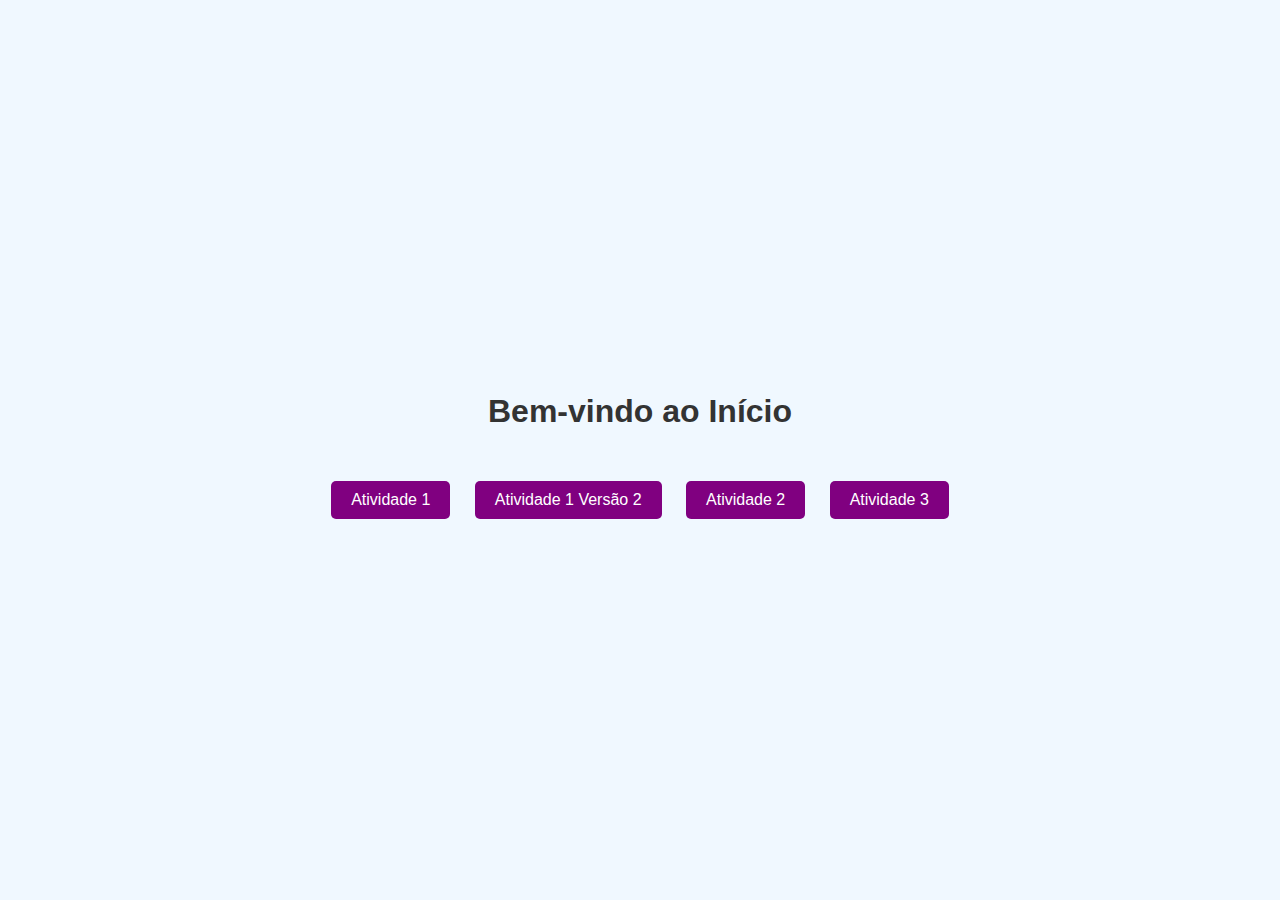
<file: index.html>
<!DOCTYPE html>
<html lang="pt-BR">
<head>
    <meta charset="UTF-8">
    <meta name="viewport" content="width=device-width, initial-scale=1.0">
    <title>atividades</title>
    <style>
        body {
            font-family: Arial, sans-serif;
            display: flex;
            flex-direction: column;
            align-items: center;
            justify-content: center;
            height: 100vh;
            margin: 0;
            background-color: aliceblue;
        }
        h1 {
            font-family: Impact, Haettenschweiler, 'Arial Narrow Bold', sans-serif;
            color: #333;
        }
        .link-container {
            margin-top: 20px;
        }
        a {
            text-decoration: none;
            color: white;
            background-color: purple;
            padding: 10px 20px;
            border-radius: 5px;
            margin: 10px;
            display: inline-block;
        }
        a:hover {
            background-color: #0056b3;
        }
    </style>
</head>
<body>
    <h1>Bem-vindo ao Início</h1>
    <div class="link-container">
        <a href="./A/atividade1.html">Atividade 1</a>
        <a href="A2/atividade1v2.html">Atividade 1 Versão 2</a>
        <a href="B/atividadeIMC.html">Atividade 2</a>
        <a href="C/atividadeIMC2.html">Atividade 3</a>
    </div>

</body>
</html>
</file>
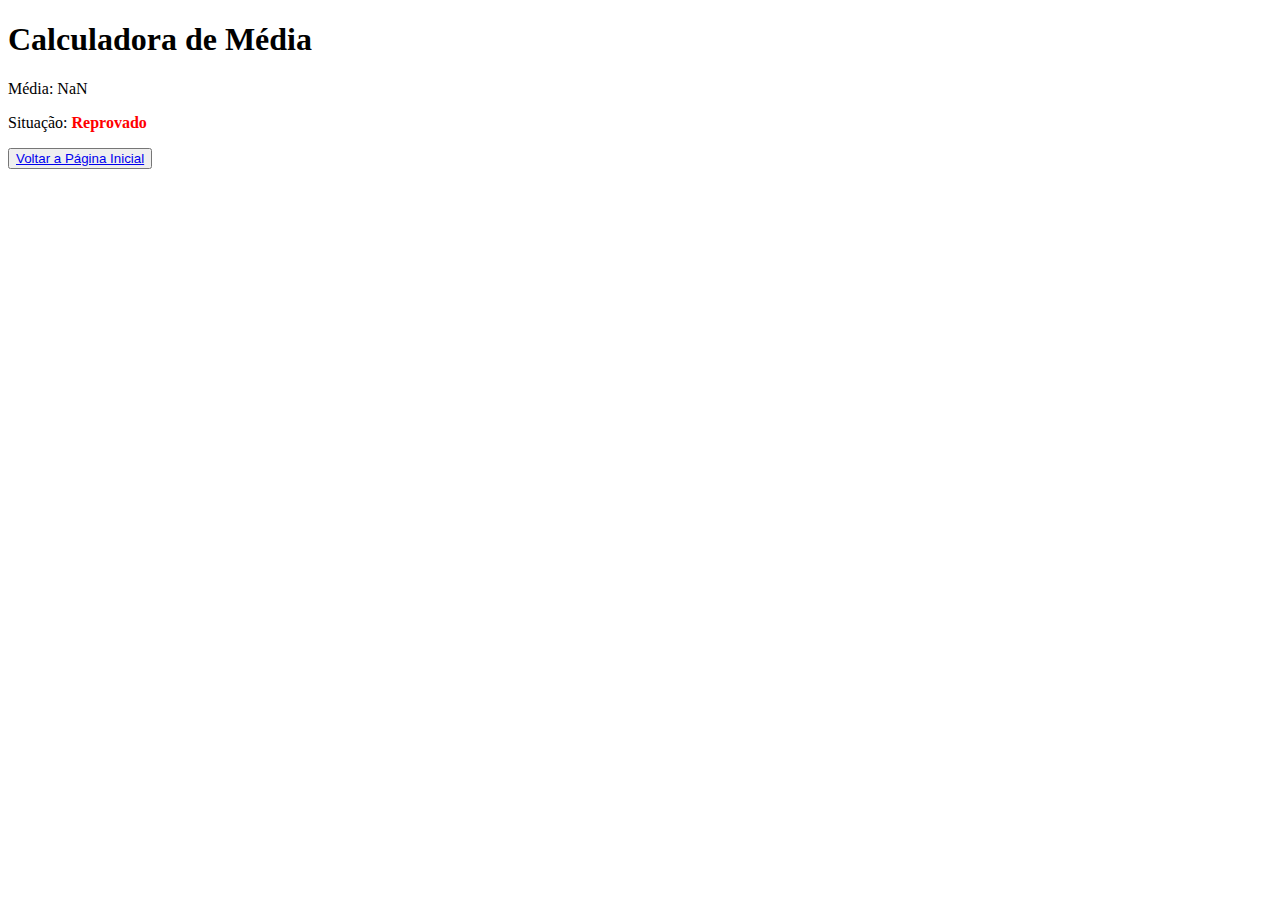
<file: A/atividade1.html>
<!DOCTYPE html>
<html lang="pt-BR">
<head>
    <meta charset="UTF-8">
    <meta name="viewport" content="width=device-width, initial-scale=1.0">
    <title>Calculadora de Média</title>
    <link rel="stylesheet" href="style.css">
</head>
<body>
    <h1>Calculadora de Média</h1>
    <p>Média: <span id="media"></span></p>
    <p>Situação: <span id="situacao"></span></p>

    <script>
        // Obter as notas usando prompt()
        let nota1 = parseFloat(prompt("Digite a primeira nota:"));
        let nota2 = parseFloat(prompt("Digite a segunda nota:"));

        // Calcular a média
        let media = (nota1 + nota2) / 2;

        // Determinar a situação e cor
        let situacao = "";
        let cor = "";

        if (media >= 6) {
            situacao = "Aprovado";
            cor = "blue";
        } else {
            situacao = "Reprovado";
            cor = "red";
        }

        // Mostrar a média e situação
        document.getElementById("media").innerHTML = media.toFixed(2);
        document.getElementById("situacao").innerHTML = situacao;
        document.getElementById("situacao").style.color = cor;
    </script>
    <button><a href="/index.html">Voltar a Página Inicial</a></button>
</body>
</html>
</file>
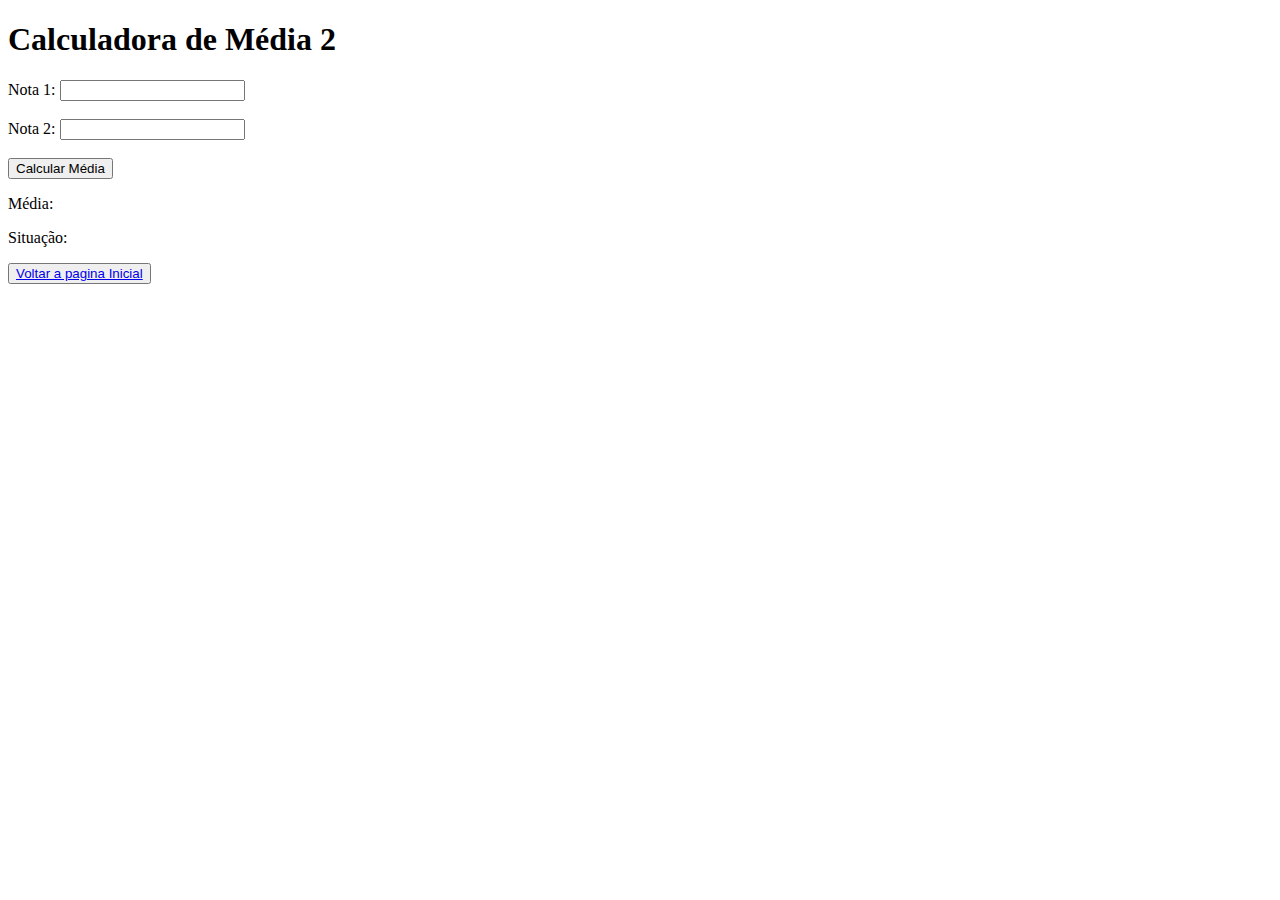
<file: A2/atividade1v2.html>
<!DOCTYPE html>
<html lang="pt-BR">
<head>
    <meta charset="UTF-8">
    <meta name="viewport" content="width=device-width, initial-scale=1.0">
    <title>Calculadora de Média 2</title>
    <link ref="stylesheet" href="style.css">
    
</head>
<body>
    <h1>Calculadora de Média 2</h1>
    <label for="nota1">Nota 1:</label>
    <input type="number" id="nota1" step="0.01"><br><br>
    <label for="nota2">Nota 2:</label>
    <input type="number" id="nota2" step="0.01"><br><br>
    <button onclick="calcularMedia()">Calcular Média</button>

    <p>Média: <span id="media"></span></p>
    <p>Situação: <span id="situacao"></span></p>

    <script>
        function calcularMedia() {
            // Obter as notas dos campos de input
            let nota1 = parseFloat(document.getElementById("nota1").value);
            let nota2 = parseFloat(document.getElementById("nota2").value);

            // Calcular a média
            let media = (nota1 + nota2) / 2;

            // Determinar a situação e cor
            let situacao = "";
            let cor = "";

            if (media >= 6) {
                situacao = "Aprovado";
                cor = "blue";
            } else {
                situacao = "Reprovado";
                cor = "red";
            }

            // Mostrar a média e situação
            document.getElementById("media").innerHTML = media.toFixed(2);
            document.getElementById("situacao").innerHTML = situacao;
            document.getElementById("situacao").style.color = cor;
        }
    </script>

<button><a href="/index.html">Voltar a pagina Inicial</a></button>
</body>
</html>
</file>
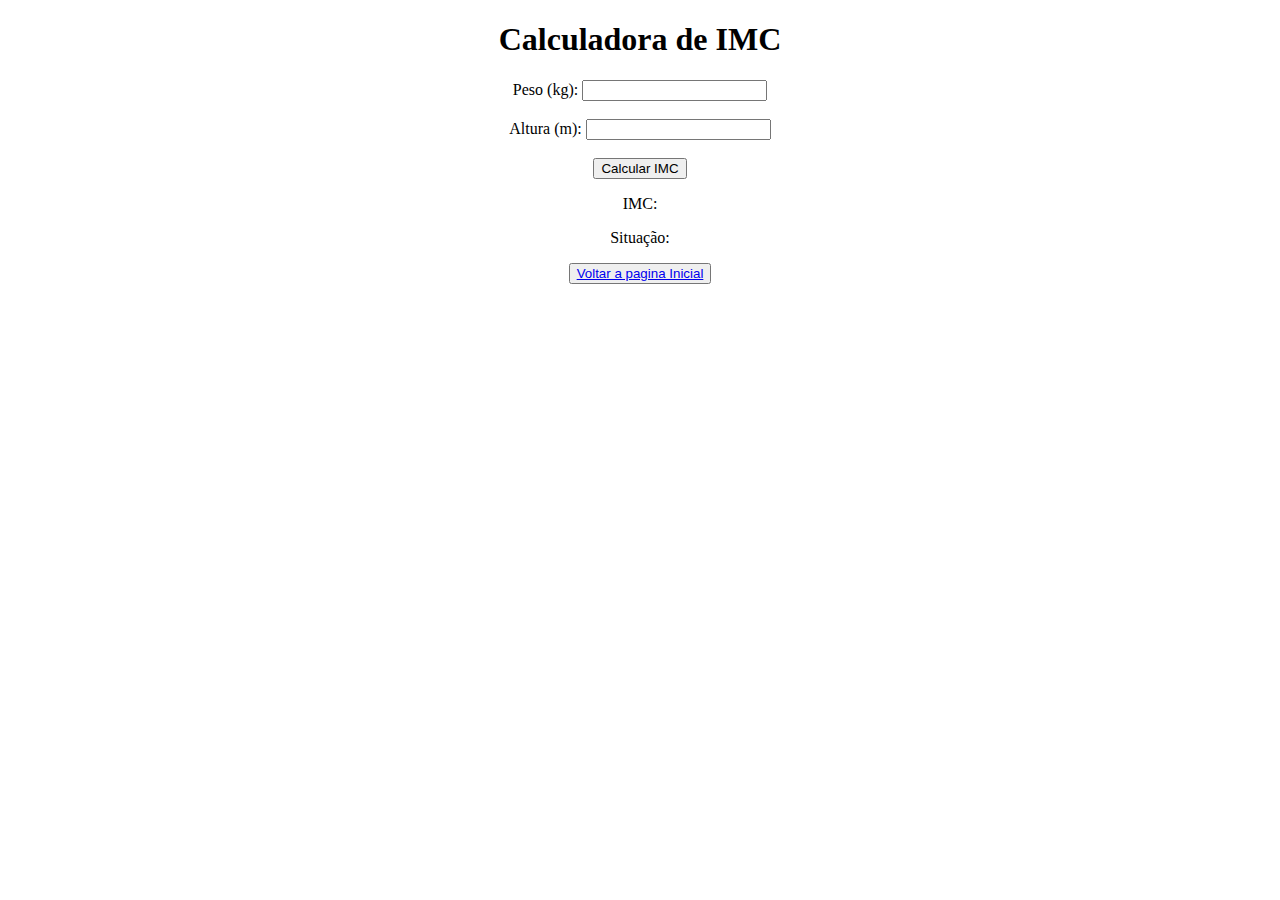
<file: B/atividadeIMC.html>
<!DOCTYPE html>
<html lang="pt-BR">
<head>
    <meta charset="UTF-8">
    <meta name="viewport" content="width=device-width, initial-scale=1.0">
    <title>Calculadora de IMC</title>
    <link rel="stylesheet" href="style.css">
</head>
<body>
    <h1>Calculadora de IMC</h1>
    <label for="peso">Peso (kg):</label>
    <input type="number" id="peso" step="0.1"><br><br>
    <label for="altura">Altura (m):</label>
    <input type="number" id="altura" step="0.01"><br><br>
    <button onclick="calcularIMC()">Calcular IMC</button>

    <p>IMC: <span id="imc"></span></p>
    <p>Situação: <span id="situacao"></span></p>

    <script src="script.js"></script>

    <button><a href="/index.html">Voltar a pagina Inicial</a></button>
</body>
</html>
</file>
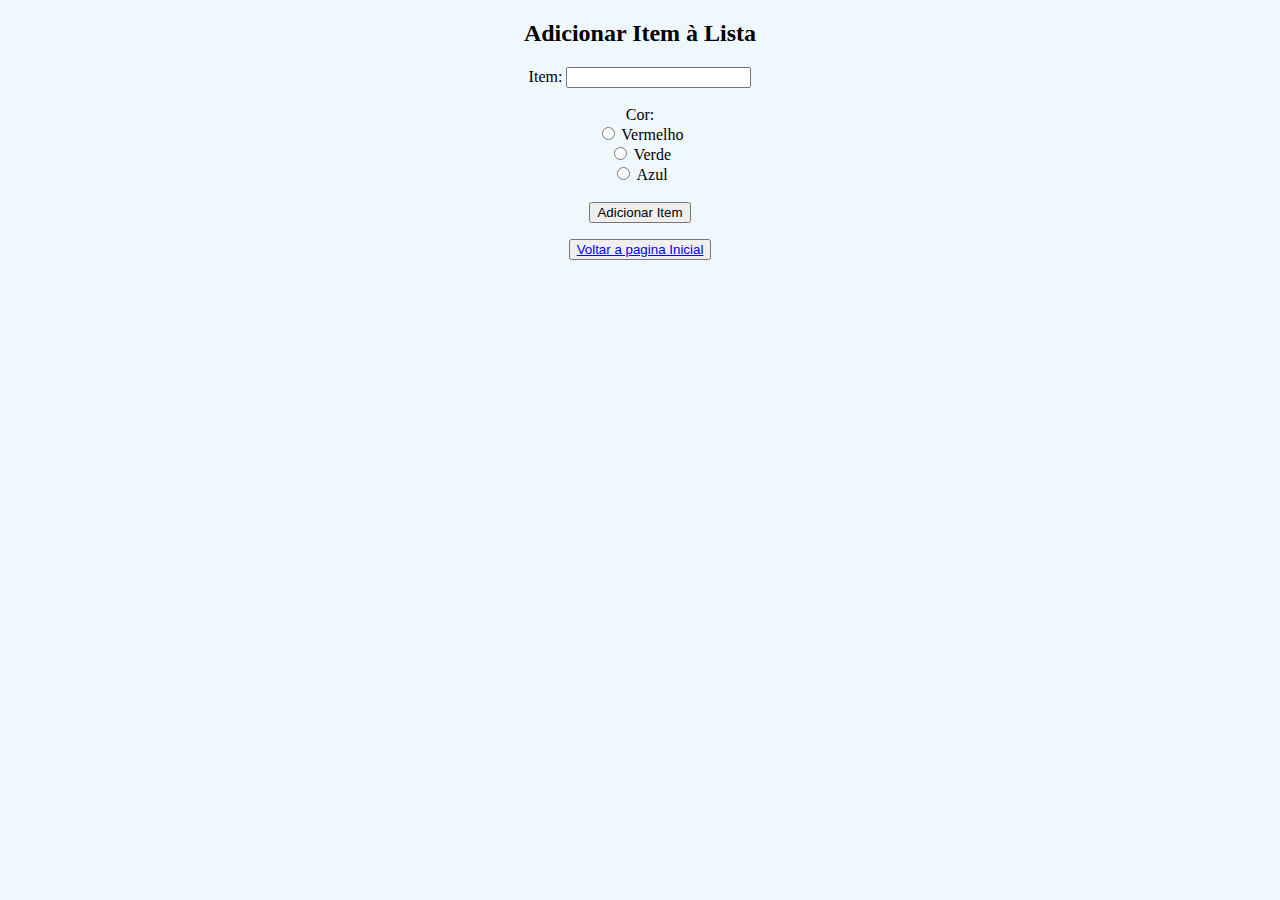
<file: C/atividadeIMC2.html>
<!DOCTYPE html>
<html lang="pt-BR">
<head>
    <meta charset="UTF-8">
    <meta name="viewport" content="width=device-width, initial-scale=1.0">
    <title>Calculadora de IMC</title>
    <link rel="stylesheet" href="/C/style.css">
</head>
<body>
    <h2>Adicionar Item à Lista</h2>
    <label for="itemText">Item:</label>
    <input type="text" id="itemText"><br><br>
    <label>Cor:</label><br>
    <input type="radio" id="corVermelha" name="cores" value="red">
    <label for="corVermelha">Vermelho</label><br>
    <input type="radio" id="corVerde" name="cores" value="green">
    <label for="corVerde">Verde</label><br>
    <input type="radio" id="corAzul" name="cores" value="blue">
    <label for="corAzul">Azul</label><br><br>
    <button id="adicionar">Adicionar Item</button>

    <ul id="lista"></ul>

    <script src="script.js"></script>
    <button><a href="/index.html"">Voltar a pagina Inicial</a></button>
</body>
</html>
</file>
<file: A/style.css>
#situacao {
    font-weight: bold;
}
</file>
<file: A2/style.css>
body{
    text-align: center;
}
#situacao {
    font-weight: bold;
}
</file>
<file: B/style.css>
body{
    text-align: center;
}

#situacao {
    font-weight: bold;
}

.normal {
    color: green;
}

.alerta {
    color: orange;
}

.perigo {
    color: red;
}
</file>
<file: C/style.css>
body{
    text-align: center;
    background-color: aliceblue;
}
</file>
